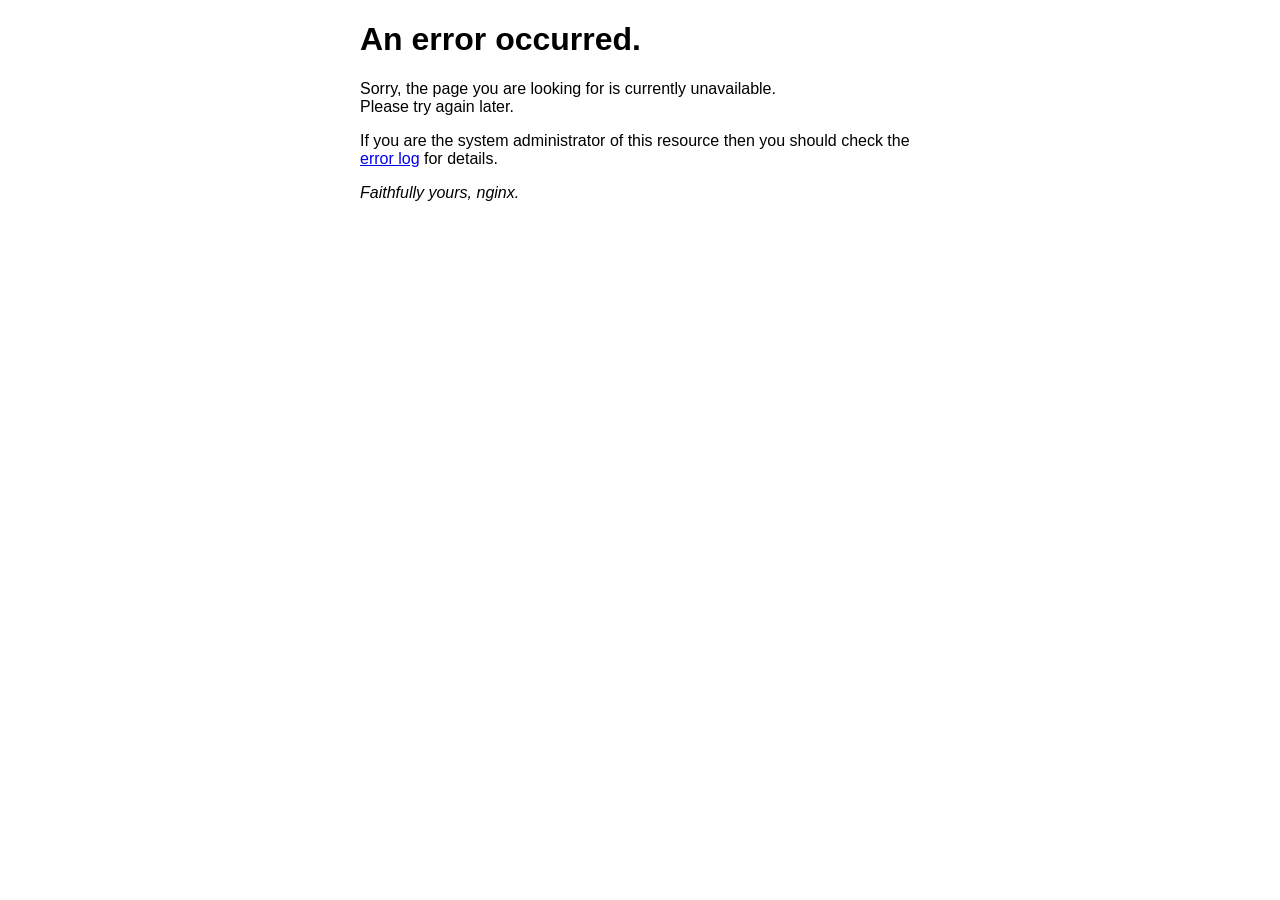
<file: 50x.html>
<!DOCTYPE html>
<html>
<head>
<title>Error</title>
<style>
    body {
        width: 35em;
        margin: 0 auto;
        font-family: Tahoma, Verdana, Arial, sans-serif;
    }
</style>
</head>
<body>
<h1>An error occurred.</h1>
<p>Sorry, the page you are looking for is currently unavailable.<br/>
Please try again later.</p>
<p>If you are the system administrator of this resource then you should check
the <a href="http://nginx.org/r/error_log">error log</a> for details.</p>
<p><em>Faithfully yours, nginx.</em></p>
</body>
</html>
</file>
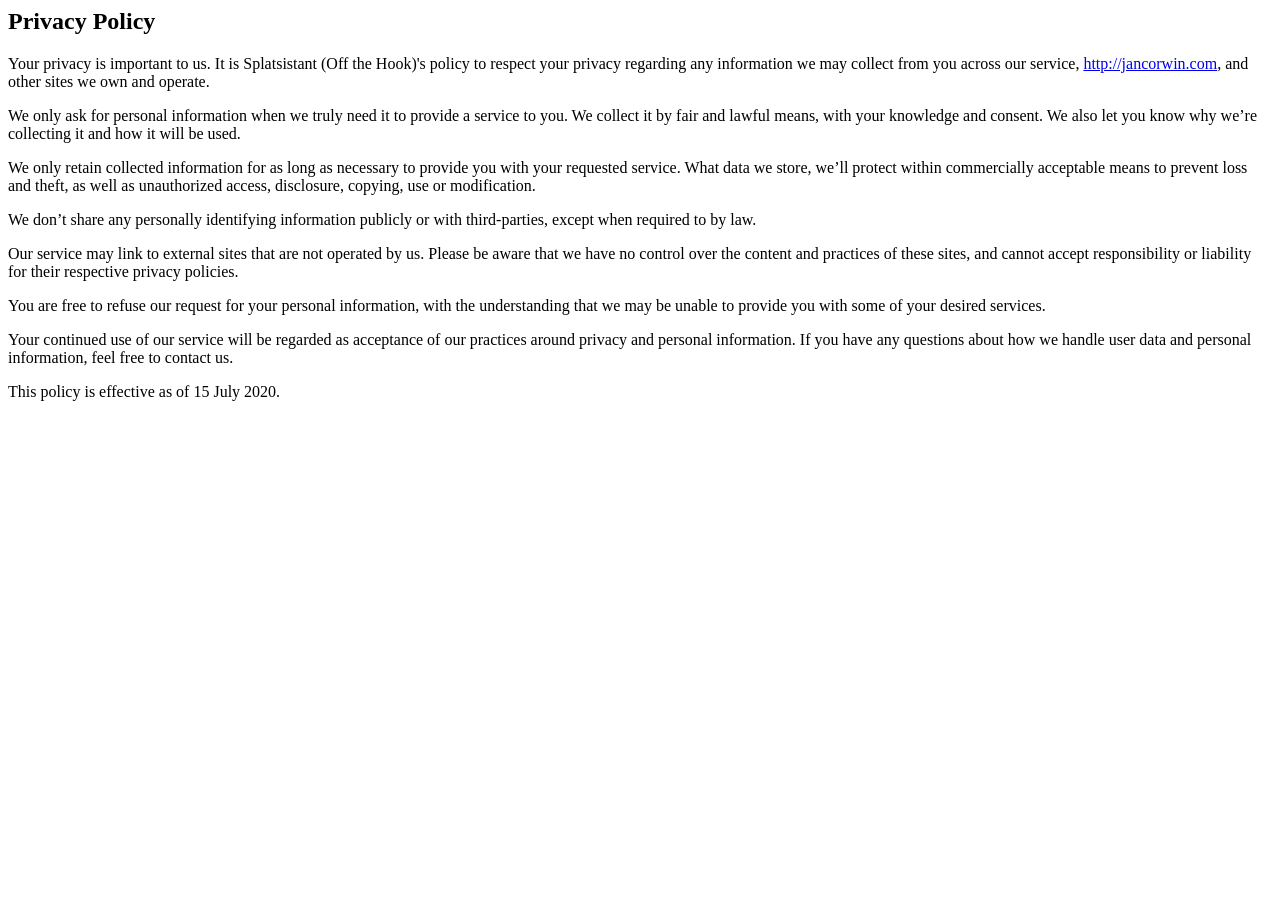
<file: privacy.html>
<html>
  <body>
    <h2>Privacy Policy</h2>
<p>Your privacy is important to us. It is Splatsistant (Off the Hook)'s policy to respect your privacy regarding any information we may collect from you across our service, <a href="http://jancorwin.com">http://jancorwin.com</a>, and other sites we own and operate.</p>
<p>We only ask for personal information when we truly need it to provide a service to you. We collect it by fair and lawful means, with your knowledge and consent. We also let you know why we’re collecting it and how it will be used.</p>
<p>We only retain collected information for as long as necessary to provide you with your requested service. What data we store, we’ll protect within commercially acceptable means to prevent loss and theft, as well as unauthorized access, disclosure, copying, use or modification.</p>
<p>We don’t share any personally identifying information publicly or with third-parties, except when required to by law.</p>
<p>Our service may link to external sites that are not operated by us. Please be aware that we have no control over the content and practices of these sites, and cannot accept responsibility or liability for their respective privacy policies.</p>
<p>You are free to refuse our request for your personal information, with the understanding that we may be unable to provide you with some of your desired services.</p>
<p>Your continued use of our service will be regarded as acceptance of our practices around privacy and personal information. If you have any questions about how we handle user data and personal information, feel free to contact us.</p>
<p>This policy is effective as of 15 July 2020.</p>
  </body>
</html>
</file>
